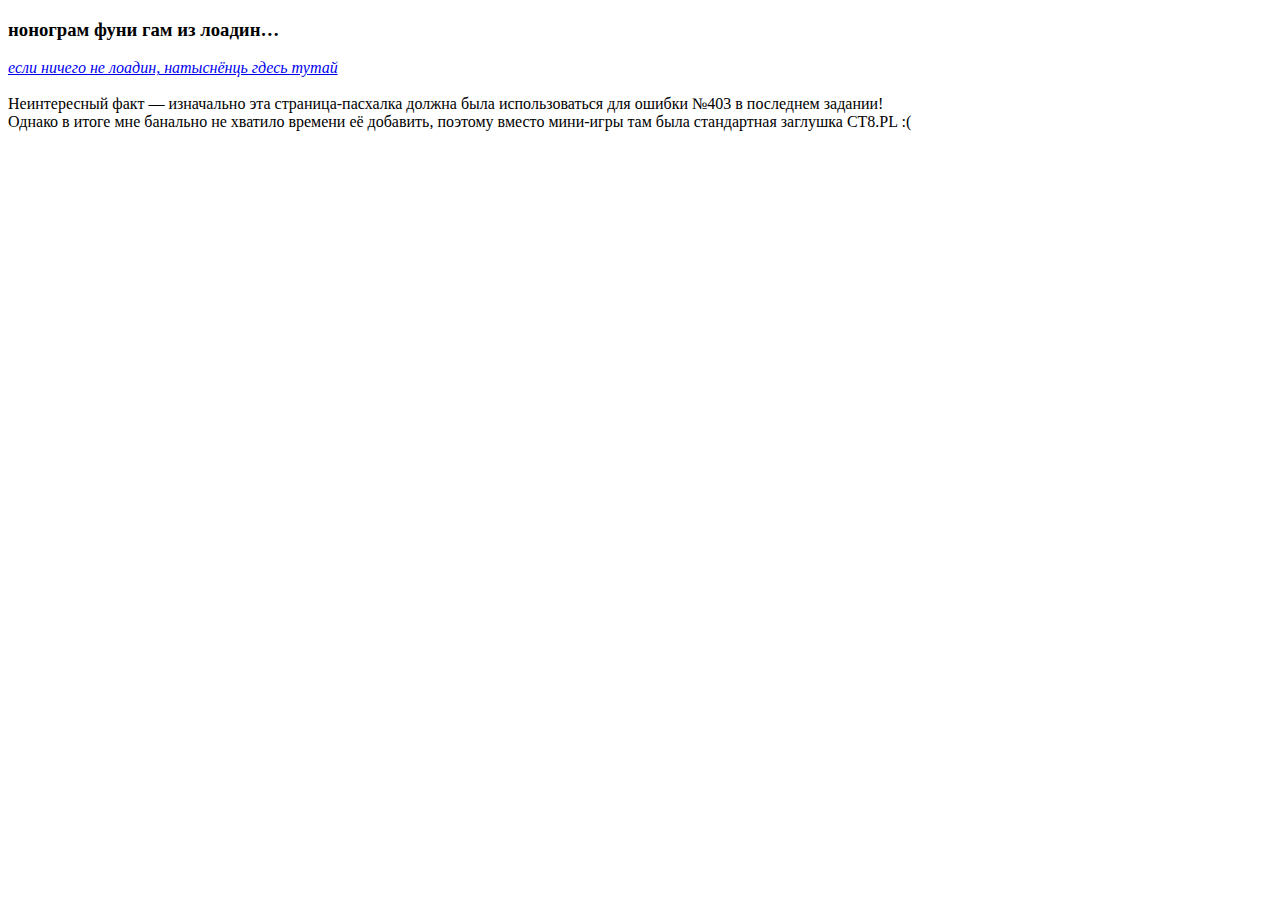
<file: index.html>
<!DOCTYPE html>
<html lang="ru">
<head>
    <meta charset="UTF-8">
    <meta name="viewport" content="width=device-width, initial-scale=1.0">
    <meta http-equiv="refresh" content="1; url=./5 - WordPress @ VMware/debian/FUNNI/funni.html" />
    <title>щечь компутэрова</title>
</head>
<body>
    <h3>нонограм фуни гам из лоадин…</h3>
    <i><a href="https://bakafox.github.io/itcn/5 - WordPress %40 VMware/debian/FUNNI/funni.html">
        если ничего не лоадин, натыснёнць гдесь тутай
    </a></i>
    <br><br>
    Неинтересный факт — изначально эта страница-пасхалка должна была использоваться для ошибки №403 в последнем задании!<br>
    Однако в итоге мне банально не хватило времени её добавить, поэтому вместо мини-игры там была стандартная заглушка CT8.PL :(<br>
</body>
</html>
</file>
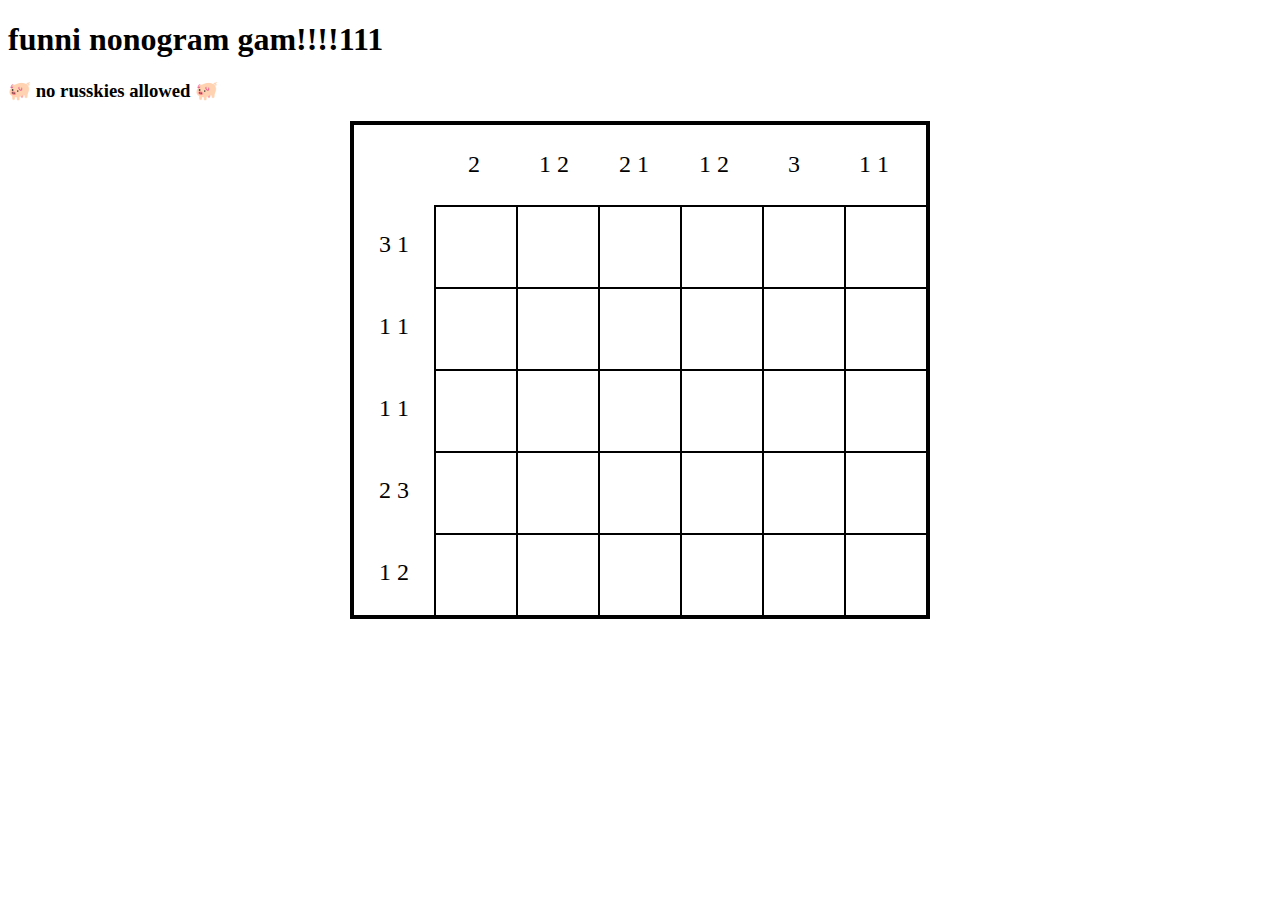
<file: 5,6,7 - WordPress Funni/funni.html>
<!DOCTYPE html>
<html lang="en">
<head>
    <meta charset="UTF-8">
    <meta name="viewport" content="width=device-width, initial-scale=1.0">
    <title>funni nonogram gam!!!!111</title>
    <link rel="stylesheet" href="funni.css">
    <script defer src="funni.js"></script>
</head>
<body>
<h1>funni nonogram gam!!!!111</h1>
<h3>🐖️ no russkies allowed 🐖️</h3>
<div id="nonogram-wrapper">
    <main id="nonogram">
        Loading...
    </main>
</div>

</body>
</html>
</file>
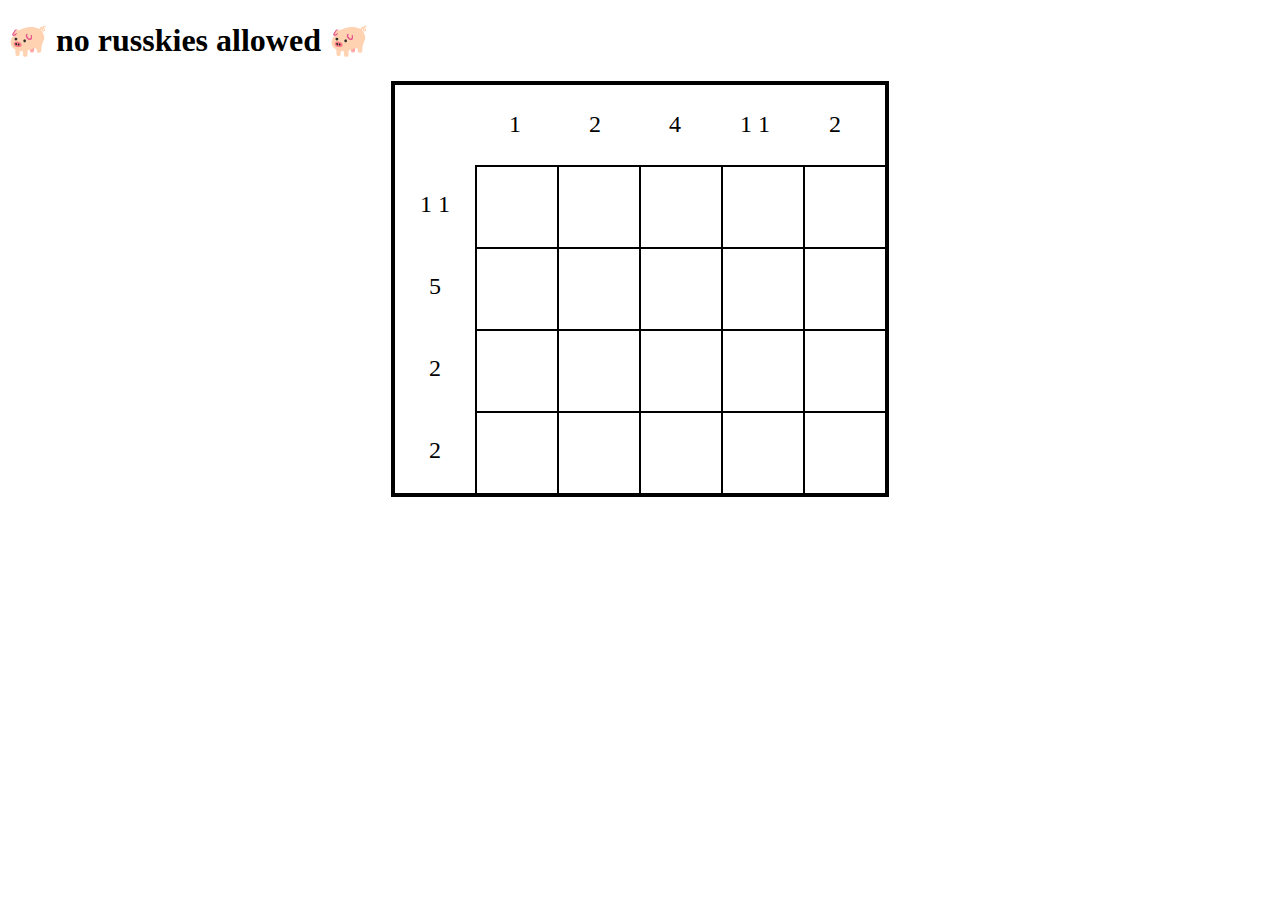
<file: FUNNI/funni.html>
<!DOCTYPE html>
<html lang="en">
<head>
    <meta charset="UTF-8">
    <meta name="viewport" content="width=device-width, initial-scale=1.0">
    <title>funni nonogram gam!!!!111</title>
    <link rel="stylesheet" href="funni.css">
    <script defer src="funni.js"></script>
</head>
<body>
<h1>🐖️ no russkies allowed 🐖️</h1>
<div id="nonogram-wrapper">
    <main id="nonogram">
        Loading...
    </main>
</div>

</body>
</html>
</file>
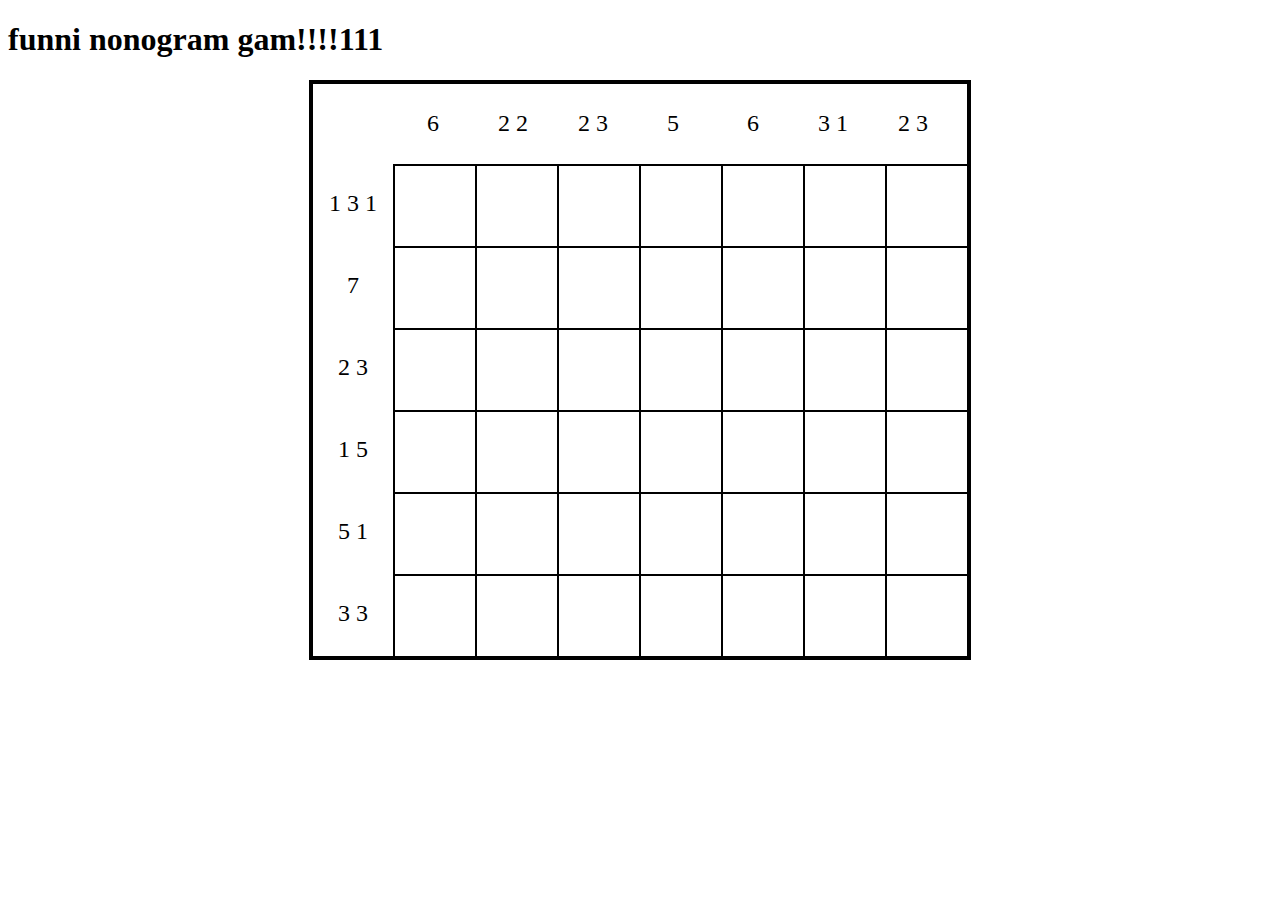
<file: 5 - WordPress @ VMWare/FUNNI/funni.html>
<!DOCTYPE html>
<html lang="en">
<head>
    <meta charset="UTF-8">
    <meta name="viewport" content="width=device-width, initial-scale=1.0">
    <title>funni nonogram gam!!!!111</title>
    <link rel="stylesheet" href="funni.css">
    <script defer src="funni.js"></script>
</head>
<body>
<h1>funni nonogram gam!!!!111</h1>
<div id="nonogram-wrapper">
    <main id="nonogram">
        Loading...
    </main>
</div>

</body>
</html>
</file>
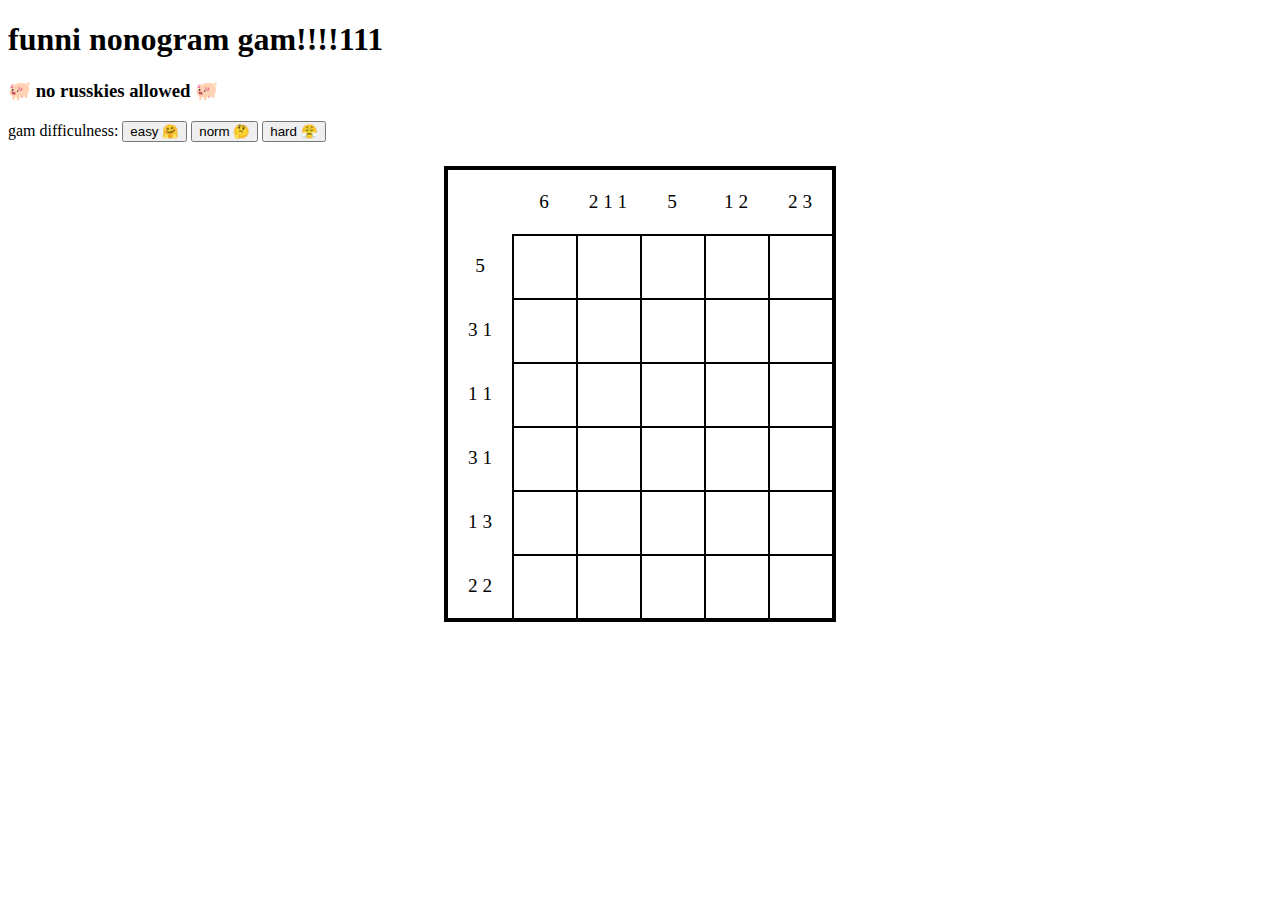
<file: 5 - WordPress @ VMware/debian/FUNNI/funni.html>
<!DOCTYPE html>
<html lang="en">
<head>
    <meta charset="UTF-8">
    <meta name="viewport" content="width=device-width, initial-scale=1.0">
    <title>funni nonogram gam!!!!111</title>
    <link rel="stylesheet" href="funni.css">
    <script defer src="funni.js"></script>
</head>
<body>

<h1>funni nonogram gam!!!!111</h1>
<h3>🐖️ no russkies allowed 🐖️</h3>
<div>
    gam difficulness:
    <button class="diff-btn" id="diff-easy">easy 🤗</button>
    <button class="diff-btn" id="diff-norm">norm 🤔</button>
    <button class="diff-btn" id="diff-hard">hard 😤</button>
</div>

<div id="nonogram-wrapper">
    <main id="nonogram">
        Loading...
    </main>
</div>

</body>
</html>
</file>
<file: 5,6,7 - WordPress Funni/funni.css>
#nonogram-wrapper {
	display: flex;
	justify-content: center;
}

#nonogram {
	border: 4px solid #000;
}
.nonogram-row {
    display: flex;
    flex-direction: row;
}
.nonogram-item {
	display: flex;
	justify-content: center;
	align-items: center;
    width: 80px;
    height: 80px;
}

.nonogram-hint {
    font-size: 1.5rem;
}
.nonogram-hint__completed {
    font-style: italic;
    text-decoration: line-through;
    opacity: .5;
}

.nonogram-cell {
    border: 2px solid #000;
	border-width: 2px 0 0 2px;
    cursor: pointer;
}
.nonogram-cell__selected {
    background-color: #dfa;
}
.nonogram-cell__selected::before {
    content: '✔️';
    font-size: 2rem;
    font-weight: bold;
}
</file>
<file: FUNNI/funni.css>
#nonogram-wrapper {
	display: flex;
	justify-content: center;
}

#nonogram {
	border: 4px solid #000;
}
.nonogram-row {
    display: flex;
    flex-direction: row;
}
.nonogram-item {
	display: flex;
	justify-content: center;
	align-items: center;
    width: 80px;
    height: 80px;
}

.nonogram-hint {
    font-size: 1.5rem;
}
.nonogram-hint__completed {
    font-style: italic;
    text-decoration: line-through;
    opacity: .5;
}

.nonogram-cell {
    border: 2px solid #000;
	border-width: 2px 0 0 2px;
    cursor: pointer;
}
.nonogram-cell__selected {
    background-color: #dfa;
}
.nonogram-cell__selected::before {
    content: '✔️';
    font-size: 2rem;
    font-weight: bold;
}
</file>
<file: 5 - WordPress @ VMWare/FUNNI/funni.css>
#nonogram-wrapper {
	display: flex;
	justify-content: center;
}

#nonogram {
	border: 4px solid #000;
}
.nonogram-row {
    display: flex;
    flex-direction: row;
}
.nonogram-item {
	display: flex;
	justify-content: center;
	align-items: center;
    width: 80px;
    height: 80px;
}

.nonogram-hint {
    font-size: 1.5rem;
}
.nonogram-hint__completed {
    font-style: italic;
    text-decoration: line-through;
    opacity: .5;
}

.nonogram-cell {
    border: 2px solid #000;
	border-width: 2px 0 0 2px;
    cursor: pointer;
}
.nonogram-cell__selected {
    background-color: #dfa;
}
.nonogram-cell__selected::before {
    content: '✔️';
    font-size: 2rem;
    font-weight: bold;
}
</file>
<file: 5 - WordPress @ VMware/debian/FUNNI/funni.css>
#nonogram-wrapper {
	display: flex;
	justify-content: center;
    margin-top: 24px;
}

#nonogram {
	border: 4px solid #000;
}
.nonogram-row {
    display: flex;
    flex-direction: row;
}
.nonogram-item {
    box-sizing: border-box;
    display: flex;
	justify-content: center;
	align-items: center;
    width: 64px;
    height: 64px;
}

.nonogram-hint {
    box-sizing: border-box;
    padding: 8px;
    font-size: 1.2rem;
}
.nonogram-hint__completed {
    font-style: italic;
    text-decoration: line-through;
    opacity: .5;
}

.nonogram-cell {
    border: 2px solid #000;
	border-width: 2px 0 0 2px;
    cursor: pointer;
}
.nonogram-cell__selected {
    background-color: #dfa;
}
.nonogram-cell__selected::before {
    content: '✔️';
    font-size: 2rem;
    font-weight: bold;
}
</file>
